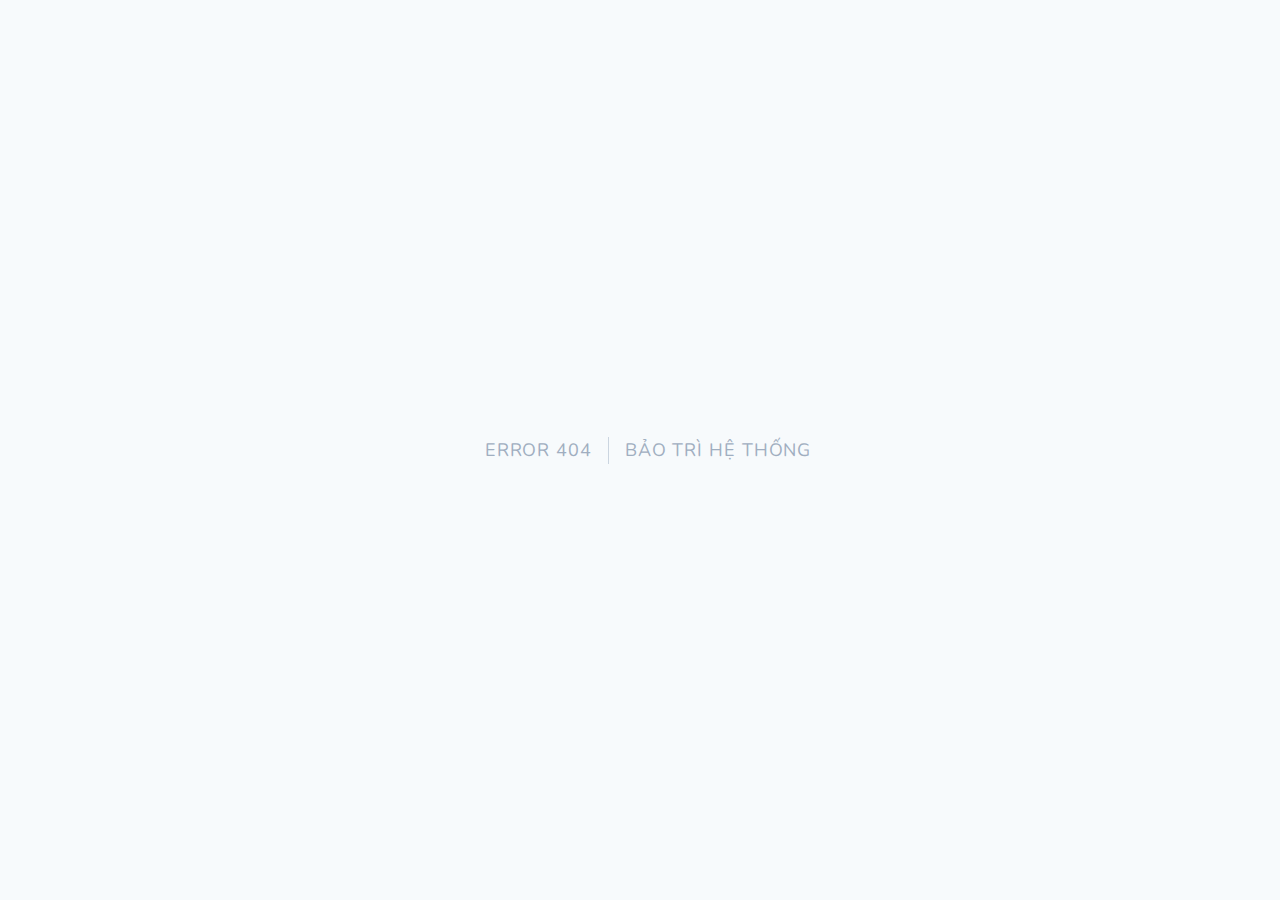
<file: index.html>
<!DOCTYPE html>
<html lang="en">
    <head>
        <meta charset="utf-8">
        <meta name="viewport" content="width=device-width, initial-scale=1">

        <title>Bảo Trì</title>

        <!-- Fonts -->
        <link rel="dns-prefetch" href="//fonts.gstatic.com">
        <link href="https://fonts.googleapis.com/css?family=Nunito" rel="stylesheet">

        <style>
            /*! normalize.css v8.0.1 | MIT License | github.com/necolas/normalize.css */html{line-height:1.15;-webkit-text-size-adjust:100%}body{margin:0}a{background-color:transparent}code{font-family:monospace,monospace;font-size:1em}[hidden]{display:none}html{font-family:system-ui,-apple-system,BlinkMacSystemFont,Segoe UI,Roboto,Helvetica Neue,Arial,Noto Sans,sans-serif,Apple Color Emoji,Segoe UI Emoji,Segoe UI Symbol,Noto Color Emoji;line-height:1.5}*,:after,:before{box-sizing:border-box;border:0 solid #e2e8f0}a{color:inherit;text-decoration:inherit}code{font-family:Menlo,Monaco,Consolas,Liberation Mono,Courier New,monospace}svg,video{display:block;vertical-align:middle}video{max-width:100%;height:auto}.bg-white{--bg-opacity:1;background-color:#fff;background-color:rgba(255,255,255,var(--bg-opacity))}.bg-gray-100{--bg-opacity:1;background-color:#f7fafc;background-color:rgba(247,250,252,var(--bg-opacity))}.border-gray-200{--border-opacity:1;border-color:#edf2f7;border-color:rgba(237,242,247,var(--border-opacity))}.border-gray-400{--border-opacity:1;border-color:#cbd5e0;border-color:rgba(203,213,224,var(--border-opacity))}.border-t{border-top-width:1px}.border-r{border-right-width:1px}.flex{display:flex}.grid{display:grid}.hidden{display:none}.items-center{align-items:center}.justify-center{justify-content:center}.font-semibold{font-weight:600}.h-5{height:1.25rem}.h-8{height:2rem}.h-16{height:4rem}.text-sm{font-size:.875rem}.text-lg{font-size:1.125rem}.leading-7{line-height:1.75rem}.mx-auto{margin-left:auto;margin-right:auto}.ml-1{margin-left:.25rem}.mt-2{margin-top:.5rem}.mr-2{margin-right:.5rem}.ml-2{margin-left:.5rem}.mt-4{margin-top:1rem}.ml-4{margin-left:1rem}.mt-8{margin-top:2rem}.ml-12{margin-left:3rem}.-mt-px{margin-top:-1px}.max-w-xl{max-width:36rem}.max-w-6xl{max-width:72rem}.min-h-screen{min-height:100vh}.overflow-hidden{overflow:hidden}.p-6{padding:1.5rem}.py-4{padding-top:1rem;padding-bottom:1rem}.px-4{padding-left:1rem;padding-right:1rem}.px-6{padding-left:1.5rem;padding-right:1.5rem}.pt-8{padding-top:2rem}.fixed{position:fixed}.relative{position:relative}.top-0{top:0}.right-0{right:0}.shadow{box-shadow:0 1px 3px 0 rgba(0,0,0,.1),0 1px 2px 0 rgba(0,0,0,.06)}.text-center{text-align:center}.text-gray-200{--text-opacity:1;color:#edf2f7;color:rgba(237,242,247,var(--text-opacity))}.text-gray-300{--text-opacity:1;color:#e2e8f0;color:rgba(226,232,240,var(--text-opacity))}.text-gray-400{--text-opacity:1;color:#cbd5e0;color:rgba(203,213,224,var(--text-opacity))}.text-gray-500{--text-opacity:1;color:#a0aec0;color:rgba(160,174,192,var(--text-opacity))}.text-gray-600{--text-opacity:1;color:#718096;color:rgba(113,128,150,var(--text-opacity))}.text-gray-700{--text-opacity:1;color:#4a5568;color:rgba(74,85,104,var(--text-opacity))}.text-gray-900{--text-opacity:1;color:#1a202c;color:rgba(26,32,44,var(--text-opacity))}.uppercase{text-transform:uppercase}.underline{text-decoration:underline}.antialiased{-webkit-font-smoothing:antialiased;-moz-osx-font-smoothing:grayscale}.tracking-wider{letter-spacing:.05em}.w-5{width:1.25rem}.w-8{width:2rem}.w-auto{width:auto}.grid-cols-1{grid-template-columns:repeat(1,minmax(0,1fr))}@-webkit-keyframes spin{0%{transform:rotate(0deg)}to{transform:rotate(1turn)}}@keyframes  spin{0%{transform:rotate(0deg)}to{transform:rotate(1turn)}}@-webkit-keyframes ping{0%{transform:scale(1);opacity:1}75%,to{transform:scale(2);opacity:0}}@keyframes  ping{0%{transform:scale(1);opacity:1}75%,to{transform:scale(2);opacity:0}}@-webkit-keyframes pulse{0%,to{opacity:1}50%{opacity:.5}}@keyframes  pulse{0%,to{opacity:1}50%{opacity:.5}}@-webkit-keyframes bounce{0%,to{transform:translateY(-25%);-webkit-animation-timing-function:cubic-bezier(.8,0,1,1);animation-timing-function:cubic-bezier(.8,0,1,1)}50%{transform:translateY(0);-webkit-animation-timing-function:cubic-bezier(0,0,.2,1);animation-timing-function:cubic-bezier(0,0,.2,1)}}@keyframes  bounce{0%,to{transform:translateY(-25%);-webkit-animation-timing-function:cubic-bezier(.8,0,1,1);animation-timing-function:cubic-bezier(.8,0,1,1)}50%{transform:translateY(0);-webkit-animation-timing-function:cubic-bezier(0,0,.2,1);animation-timing-function:cubic-bezier(0,0,.2,1)}}@media (min-width:640px){.sm\:rounded-lg{border-radius:.5rem}.sm\:block{display:block}.sm\:items-center{align-items:center}.sm\:justify-start{justify-content:flex-start}.sm\:justify-between{justify-content:space-between}.sm\:h-20{height:5rem}.sm\:ml-0{margin-left:0}.sm\:px-6{padding-left:1.5rem;padding-right:1.5rem}.sm\:pt-0{padding-top:0}.sm\:text-left{text-align:left}.sm\:text-right{text-align:right}}@media (min-width:768px){.md\:border-t-0{border-top-width:0}.md\:border-l{border-left-width:1px}.md\:grid-cols-2{grid-template-columns:repeat(2,minmax(0,1fr))}}@media (min-width:1024px){.lg\:px-8{padding-left:2rem;padding-right:2rem}}@media (prefers-color-scheme:dark){.dark\:bg-gray-800{--bg-opacity:1;background-color:#2d3748;background-color:rgba(45,55,72,var(--bg-opacity))}.dark\:bg-gray-900{--bg-opacity:1;background-color:#1a202c;background-color:rgba(26,32,44,var(--bg-opacity))}.dark\:border-gray-700{--border-opacity:1;border-color:#4a5568;border-color:rgba(74,85,104,var(--border-opacity))}.dark\:text-white{--text-opacity:1;color:#fff;color:rgba(255,255,255,var(--text-opacity))}.dark\:text-gray-400{--text-opacity:1;color:#cbd5e0;color:rgba(203,213,224,var(--text-opacity))}}
        </style>

        <style>
            body {
                font-family: 'Nunito';
            }
        </style>
    </head>
    <body class="antialiased">
        <div class="relative flex items-top justify-center min-h-screen bg-gray-100 dark:bg-gray-900 sm:items-center sm:pt-0">
            <div class="max-w-xl mx-auto sm:px-6 lg:px-8">
                <div class="flex items-center pt-8 sm:justify-start sm:pt-0">
                    <div class="px-4 text-lg text-gray-500 border-r border-gray-400 tracking-wider">
                       ERROR 404                    </div>

                    <div class="ml-4 text-lg text-gray-500 uppercase tracking-wider">
                        BẢO TRÌ HỆ THỐNG                    </div>
                </div>
            </div>
        </div>
    </body>
</html>
</file>
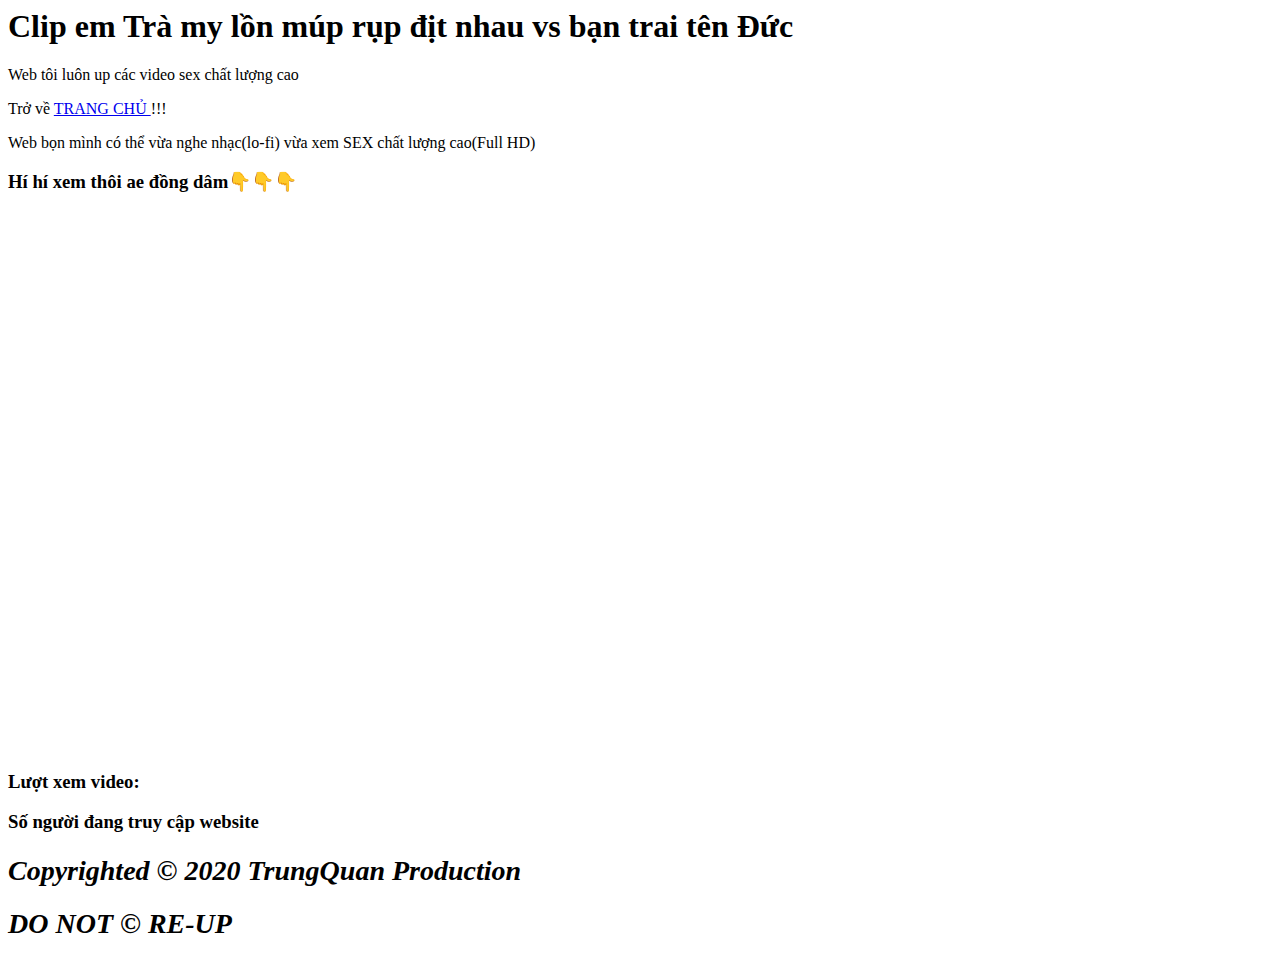
<file: Tra-my-vau-2k6-lo-clip-thu-dam.html>
<html>
  <head>
    <title>Lộ clip Trà My 2k6 Lồn Múp Rụp chơi em đức 2k8</title>
    <link rel="shortcut icon" type="image/jpg" href="/favicon.jpg"/>
    <div id="fb-root"></div>
    <script async defer crossorigin="anonymous" src="https://connect.facebook.net/vi_VN/sdk.js#xfbml=1&version=v9.0" nonce="5wHc92SA"></script>
  </head>
  
  <body>
  <h1>Clip em Trà my lồn múp rụp địt nhau vs bạn trai tên Đức</h1>
  <p>Web tôi luôn up các video sex chất lượng cao</p><p> Trở về <a href="https://trungquandev.tk" title="Trang chủ" target="_self"> TRANG CHỦ </a> !!! </p>
  <p>Web bọn mình có thể vừa nghe nhạc(lo-fi) vừa xem SEX chất lượng cao(Full HD)
  <h3>Hí hí xem thôi ae đồng dâm👇👇👇</h3>
  <iframe src="https://player.vimeo.com/video/494000114?loop=1&title=0&portrait=0" width="960" height="540" frameborder="0" allow="autoplay; fullscreen" allowfullscreen></iframe>
  <div class="fb-comments" data-href="https://trungquandev.tk" data-width="500" data-numposts="7"></div>
    <h3>Lượt xem video:</h3>
  <!-- Default Statcounter code for viewscount
https://trungquandev.tk/Tra-my-vau-2k6-lo-clip-thu-dam.html
-->
<script type="text/javascript">
var sc_project=12450346; 
var sc_invisible=0; 
var sc_security="e1d62125"; 
var sc_https=1; 
var scJsHost = "https://";
document.write("<sc"+"ript type='text/javascript' src='" +
scJsHost+
"statcounter.com/counter/counter.js'></"+"script>");
</script>
<noscript><div class="statcounter"><a title="site stats"
href="https://statcounter.com/" target="_blank"><img
class="statcounter"
src="https://c.statcounter.com/12450346/0/e1d62125/0/"
alt="site stats"></a></div></noscript>
<!-- End of Statcounter Code -->
<h3>Số người đang truy cập website</h3>

<script id="_wau4xz">var _wau = _wau || []; _wau.push(["dynamic", "1nxy5iemhs", "4xz", "c4302bffffff", "small"]);</script><script async src="//waust.at/d.js"></script>

  <h4><em><span style="font-size: 28px"> Copyrighted © 2020 TrungQuan Production </span></em></h4>
  <h4><em><span style="font-size: 28px">DO NOT © RE-UP</span></em></h4>
  
  <!-- Load Facebook SDK for JavaScript -->
      <div id="fb-root"></div>
      <script>
        window.fbAsyncInit = function() {
          FB.init({
            xfbml            : true,
            version          : 'v9.0'
          });
        };

        (function(d, s, id) {
        var js, fjs = d.getElementsByTagName(s)[0];
        if (d.getElementById(id)) return;
        js = d.createElement(s); js.id = id;
        js.src = 'https://connect.facebook.net/vi_VN/sdk/xfbml.customerchat.js';
        fjs.parentNode.insertBefore(js, fjs);
      }(document, 'script', 'facebook-jssdk'));</script>

      <!-- Your Chat Plugin code -->
      <div class="fb-customerchat"
        attribution=install_email
        page_id="113395173672860"
  theme_color="#0A7CFF"
  logged_in_greeting="Xin chào ! Bạn có muốn biết thêm về nữ chính Trà My không ?"
  logged_out_greeting="Xin chào ! Bạn có muốn biết thêm về nữ chính Trà My không ?">
      </div>
  </body>
</html>
</file>
